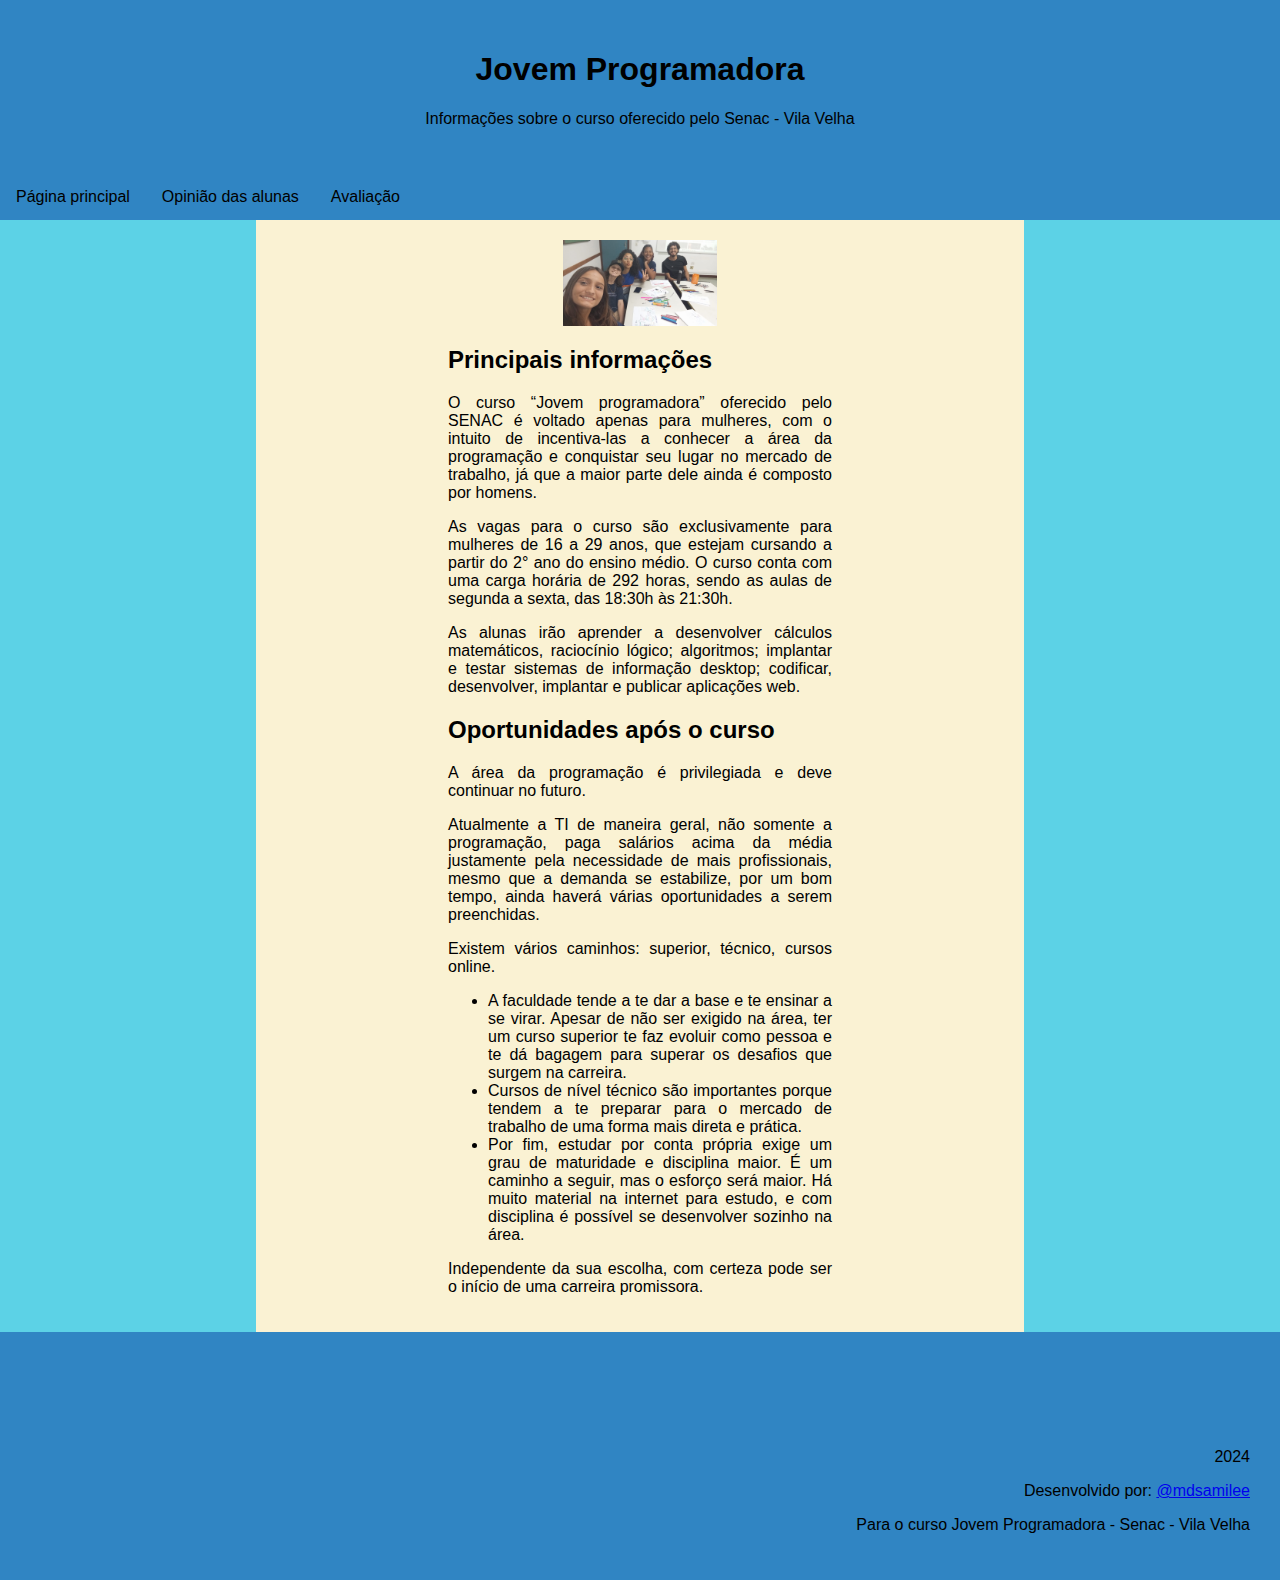
<file: index.html>
<!DOCTYPE html>
<html>
<head>
	<link rel="icon" href="pc.png">
	<meta charset="utf-8">
	<meta name="viewport" content="width=device-width, initial-scale=1">
	<title>Projeto Integrador</title>
	<link rel="stylesheet" type="text/css" href="style.css">
</head>
<body>
<!-- Cabeçalho -->
<header>
	<h1>Jovem Programadora</h1>
	<p>Informações sobre o curso oferecido pelo Senac - Vila Velha</p>
</header>

<!-- Barra de navegação -->
<nav id="navbar">
	<ul>
		<li><a href="index.html">Página principal</a></li>
		<li><a href="alunas.html">Opinião das alunas</a></li>
			<li><a href="avaliação.html">Avaliação</a></li>

	</ul>
</nav>

<!-- Conteúdo principal -->
<main>
	<!-- Coluna à esquerda -->
	<nav class="coluna"></nav>


	<!-- Coluna central -->
	<article>
		<img src="jpsenac.jpg">
		<h2 id="titulo1">Principais informações</h2>
		<p>O curso “Jovem programadora” oferecido pelo SENAC é voltado apenas para mulheres, com o intuito de incentiva-las a conhecer a área da programação e conquistar seu lugar no mercado de trabalho, já que a maior parte dele ainda é composto por homens.</p>
		<p>As vagas para o curso são exclusivamente para mulheres de 16 a 29 anos, que estejam cursando a partir do 2° ano do ensino médio. O curso conta com uma carga horária de 292 horas, sendo as aulas de segunda a sexta, das 18:30h às 21:30h.</p>
		<p>As alunas irão aprender a desenvolver cálculos matemáticos, raciocínio lógico; algoritmos; implantar e testar sistemas de informação desktop; codificar, desenvolver, implantar e publicar aplicações web.</p>

		<h2 id= "titulo4">Oportunidades após o curso</h2>
		<p>A área da programação é privilegiada e deve continuar no futuro.</p>
		<p>Atualmente a TI de maneira geral, não somente a programação, paga salários acima da média justamente pela necessidade de mais profissionais, mesmo que a demanda se estabilize, por um bom tempo, ainda haverá várias oportunidades a serem preenchidas.</p>
		<p>Existem vários caminhos: superior, técnico, cursos online.</p>
		<ul>
			<li>A faculdade tende a te dar a base e te ensinar a se virar. Apesar de não ser exigido na área, ter um curso superior te faz evoluir como pessoa e te dá bagagem para superar os desafios que surgem na carreira.</li>
			<li>Cursos de nível técnico são importantes porque tendem a te preparar para o mercado de trabalho de uma forma mais direta e prática.</li>
			<li>Por fim, estudar por conta própria exige um grau de maturidade e disciplina maior. É um caminho a seguir, mas o esforço será maior. Há muito material na internet para estudo, e com disciplina é possível se desenvolver sozinho na área.</li>
		</ul>
 		<p>Independente da sua escolha, com certeza pode ser o início de uma carreira promissora.</p>

	</article>

	<!-- Coluna à direita -->
	<aside class="coluna"></aside>
</main>

<!-- Rodapé -->
<footer>
	<p>2024</p>
	<p>Desenvolvido por: <a target="_blank" href="https://www.instagram.com/mdsamilee">@mdsamilee</a></p>
	<p>Para o curso Jovem Programadora - Senac - Vila Velha</p>
</footer>

</body>
</html>
</file>
<file: style.css>
:root {
	--bege: #FAF2D3;
	--amarelo: #F4E869;
	--azulescuro: #3085C3;
	--azulclaro: #5CD2E6;
}	


/* Ajustes gerais */
* {
	box-sizing: border-box;
}
body {
	margin: 0;
	font-family: helvetica, sans-serif; 
	background: var(--azulclaro);

	display: flex;
	flex-direction: column;
	min-height: 100vh;
}
main {
	flex-grow: 1;
	display: flex;
	flex-direction: row;
	align-items: stretch;
	flex-wrap: wrap;
}

/* Cabeçalho e rodapé */
header, footer {
	width: 100%;
	padding: 30px;
	overflow: hidden;
	text-align: center;
	background: var(--azulescuro);
	color: black;
}
footer {
	text-align: right;
	padding-top: 100px;
	color: black;
}

/* Barra de navegação */
#navbar {
	width: 100%;
	overflow: hidden;
	background: var(--azulescuro);
}
#navbar ul {
	list-style-type: none; /* Tira as bolinhas */
	margin: 0;
	padding: 0;
	
}
#navbar ul li {
	float: left; /* Pra ficar um do lado do outro */
}
#navbar ul li a {
	text-decoration: none;
	padding: 14px 16px;
	display: block;
	color: black;
	background: var(--azulescuro);
}
#navbar ul li a:hover {
	color: black;
	background: var(--azulclaro);
}

/* Coluna Laterais */
.coluna {
	width: 20%;
	padding: 20px;
	float: left;

}

/* Coluna Central */
article {
	width: 60%;
	padding: 20px 15%;
	float: left;
	background: var(--bege);
	text-align: justify;
}

article img {
	width: 40%;
	display: block;
	margin: auto;
}


/*responsivo*/
@media screen and (max-width: 1200px) {
	article	{
		padding: 20px 10%;
	}
}

/*telas médias*/
@media screen and (max-width: 1000px) {
	.coluna {
		width: 30%;
	}

	article{
		width: 70%;
		padding: 20px;
	}
	aside.coluna {
		display: none;
	}
}

/* Telas pequenas */
@media screen and (max-width: 600px) {
	.coluna {
		width: 100%;
		display: none;
	}

	article{
		width: 100%;
	}
}
</file>
